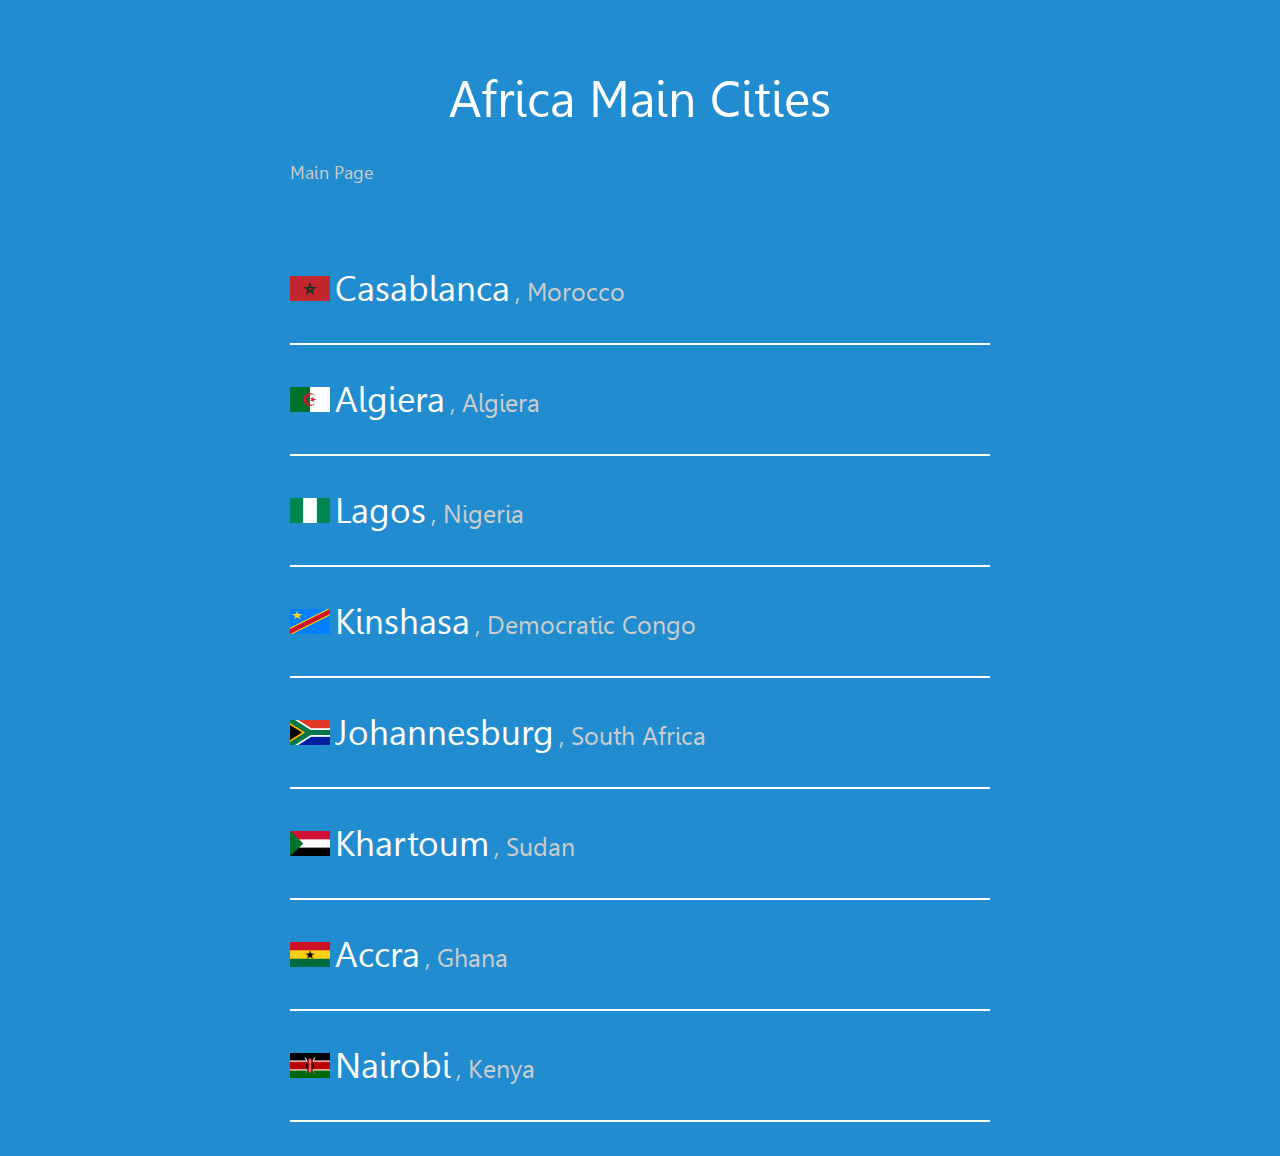
<file: africa.html>
<!DOCTYPE html>
<html>
<head>
	<title>Time Zone Viewer</title>
	<link rel="stylesheet" type="text/css" href="assets/styles/styles.css">
	<script type="text/javascript" src="assets/scripts/date.js"></script>
	<script type='text/javascript' src='assets/scripts/core.js'></script>
    <script type='text/javascript' src='assets/scripts/parser.js'></script>
    <script type='text/javascript' src='assets/scripts/en-US.js'></script>
    <script type="text/javascript" src="assets/scripts/script.js"></script>
</head>
<body>
	<div id="main-content">
		<h1>Africa Main Cities</h1>
		<p class="navi"><a href="index.html"> Main Page </a></p>
	</div><!--main-content-->
	<div id="main-content">
	<div class="city_time_zone">
		<img src="assets/images/africa/Morocco.png" width="40px" height="25px">
		<p class="city"> Casablanca</p>
		<p class="country">, Morocco</p>
		<div class="dt">
			<h2 id="Casablanca_T_VA"></h2>
			<p id="Casablanca_D_VA"></p>
		</div>
	</div><!--city_time_zone-->
	<hr>
	<div class="city_time_zone">
		<img src="assets/images/africa/Algeria.png" width="40px" height="25px">
		<p class="city"> Algiera</p>
		<p class="country">, Algiera</p>
		<div class="dt">
			<h2 id="Algiera_T_VA"></h2>
			<p id="Algiera_D_VA"></p>
		</div>
	</div><!--city_time_zone-->
	<hr>
	<div class="city_time_zone">
		<img src="assets/images/africa/Nigeria.png" width="40px" height="25px">
		<p class="city"> Lagos</p>
		<p class="country">, Nigeria</p>
		<div class="dt">
			<h2 id="Lagos_T_VA"></h2>
			<p id="Lagos_D_VA"></p>
		</div>
	</div><!--city_time_zone-->
	<hr>
	<div class="city_time_zone">
		<img src="assets/images/africa/Democratic_Congo.png" width="40px" height="25px">
		<p class="city"> Kinshasa</p>
		<p class="country">, Democratic Congo</p>
		<div class="dt">
			<h2 id="Kinshasa_T_VA"></h2>
			<p id="Kinshasa_D_VA"></p>
		</div>
	</div><!--city_time_zone-->
	<hr>
	<div class="city_time_zone">
		<img src="assets/images/africa
		/South_Africa.png" width="40px" height="25px">
		<p class="city"> Johannesburg</p>
		<p class="country">, South Africa</p>
		<div class="dt">
			<h2 id="Johannesburg_T_VA"></h2>
			<p id="Johannesburg_D_VA"></p>
		</div>
	</div><!--city_time_zone-->
	<hr>
	<div class="city_time_zone">
		<img src="assets/images/africa
		/Sudan.png" width="40px" height="25px">
		<p class="city"> Khartoum</p>
		<p class="country">, Sudan</p>
		<div class="dt">
			<h2 id="Khartoum_T_VA"></h2>
			<p id="Khartoum_D_VA"></p>
		</div>
	</div><!--city_time_zone-->
	<hr>
	<div class="city_time_zone">
		<img src="assets/images/africa/Ghana.png" width="40px" height="25px">
		<p class="city"> Accra</p>
		<p class="country">, Ghana</p>
		<div class="dt">
			<h2 id="Accra_T_VA"></h2>
			<p id="Accra_D_VA"></p>
		</div>
	</div><!--city_time_zone-->
	<hr>
	<div class="city_time_zone">
		<img src="assets/images/africa/Kenya.png" width="40px" height="25px">
		<p class="city"> Nairobi</p>
		<p class="country">, Kenya</p>
		<div class="dt">
			<h2 id="Nairobi_T_VA"></h2>
			<p id="Nairobi_D_VA"></p>
		</div>
	</div><!--city_time_zone-->
	<hr>
	</div><!--main_content-->
	<script type="text/javascript">
function tick() {
	var unix_time = Date.now();
	var current_time = new Date();
	var diff = current_time.getTimezoneOffset();
	var diff_miliseconds = diff*60*1000;
	var current_utc = unix_time + diff_miliseconds;

var Casablanca_T_VA= document.getElementById("Casablanca_T_VA");
var Casablanca_D_VA= document.getElementById("Casablanca_D_VA");
var Casablanca_CT = current_utc + (0*60*60*1000);
var Casablanca_Time = new Date(Casablanca_CT).toString('hh:mm:ss tt');
var Casablanca_Date = new Date(Casablanca_CT).toString('ddd, d MMM yyyy');
Casablanca_T_VA.innerHTML = Casablanca_Time; 
Casablanca_D_VA.innerHTML = Casablanca_Date; 


var Algiera_T_VA= document.getElementById("Algiera_T_VA");
var Algiera_D_VA= document.getElementById("Algiera_D_VA");
var Algiera_CT = current_utc + (1*60*60*1000);
var Algiera_Time = new Date(Algiera_CT).toString('hh:mm:ss tt');
var Algiera_Date = new Date(Algiera_CT).toString('ddd, d MMM yyyy');
Algiera_T_VA.innerHTML = Algiera_Time; 
Algiera_D_VA.innerHTML = Algiera_Date; 


var Lagos_T_VA= document.getElementById("Lagos_T_VA");
var Lagos_D_VA= document.getElementById("Lagos_D_VA");
var Lagos_CT = current_utc + (1*60*60*1000);
var Lagos_Time = new Date(Lagos_CT).toString('hh:mm:ss tt');
var Lagos_Date = new Date(Lagos_CT).toString('ddd, d MMM yyyy');
Lagos_T_VA.innerHTML = Lagos_Time; 
Lagos_D_VA.innerHTML = Lagos_Date;


var Kinshasa_T_VA= document.getElementById("Kinshasa_T_VA");
var Kinshasa_D_VA= document.getElementById("Kinshasa_D_VA");
var Kinshasa_CT = current_utc + (1*60*60*1000);
var Kinshasa_Time = new Date(Kinshasa_CT).toString('hh:mm:ss tt');
var Kinshasa_Date = new Date(Kinshasa_CT).toString('ddd, d MMM yyyy');
Kinshasa_T_VA.innerHTML = Kinshasa_Time; 
Kinshasa_D_VA.innerHTML = Kinshasa_Date;

var Johannesburg_T_VA= document.getElementById("Johannesburg_T_VA");
var Johannesburg_D_VA= document.getElementById("Johannesburg_D_VA");
var Johannesburg_CT = current_utc + (2*60*60*1000);
var Johannesburg_Time = new Date(Johannesburg_CT).toString('hh:mm:ss tt');
var Johannesburg_Date = new Date(Johannesburg_CT).toString('ddd, d MMM yyyy');
Johannesburg_T_VA.innerHTML = Johannesburg_Time; 
Johannesburg_D_VA.innerHTML = Johannesburg_Date;

var Khartoum_T_VA= document.getElementById("Khartoum_T_VA");
var Khartoum_D_VA= document.getElementById("Khartoum_D_VA");
var Khartoum_CT = current_utc + (3*60*60*1000);
var Khartoum_Time = new Date(Khartoum_CT).toString('hh:mm:ss tt');
var Khartoum_Date = new Date(Khartoum_CT).toString('ddd, d MMM yyyy');
Khartoum_T_VA.innerHTML = Khartoum_Time; 
Khartoum_D_VA.innerHTML = Khartoum_Date;


var Accra_T_VA= document.getElementById("Accra_T_VA");
var Accra_D_VA= document.getElementById("Accra_D_VA");
var Accra_CT = current_utc + (0*60*60*1000);
var Accra_Time = new Date(Accra_CT).toString('hh:mm:ss tt');
var Accra_Date = new Date(Accra_CT).toString('ddd, d MMM yyyy');
Accra_T_VA.innerHTML = Accra_Time; 
Accra_D_VA.innerHTML = Accra_Date;


var Nairobi_T_VA= document.getElementById("Nairobi_T_VA");
var Nairobi_D_VA= document.getElementById("Nairobi_D_VA");
var Nairobi_CT = current_utc + (3*60*60*1000);
var Nairobi_Time = new Date(Nairobi_CT).toString('hh:mm:ss tt');
var Nairobi_Date = new Date(Nairobi_CT).toString('ddd, d MMM yyyy');
Nairobi_T_VA.innerHTML = Nairobi_Time; 
Nairobi_D_VA.innerHTML = Nairobi_Date;
}

	function get_current_time() {
		 setInterval(tick, 1000);
	}

	window.onload = function () {
		get_current_time();
	};
	</script>
</body>
</html>
</file>
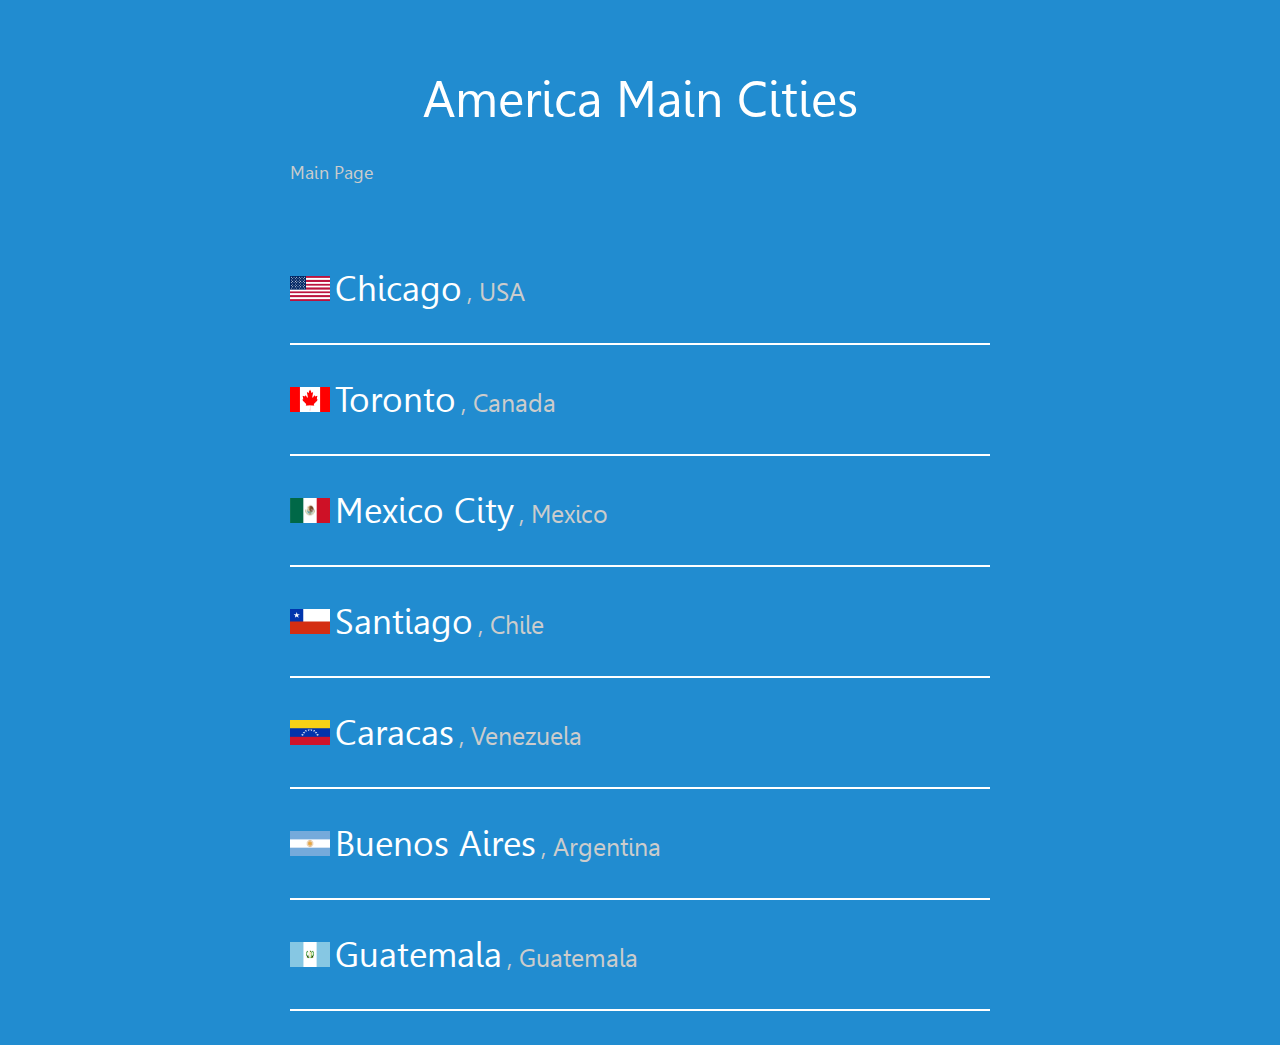
<file: america.html>
<!DOCTYPE html>
<html>
<head>
	<title>Time Zone Viewer</title>
	<link rel="stylesheet" type="text/css" href="assets/styles/styles.css">
	<script type="text/javascript" src="assets/scripts/date.js"></script>
	<script type='text/javascript' src='assets/scripts/core.js'></script>
    <script type='text/javascript' src='assets/scripts/parser.js'></script>
    <script type='text/javascript' src='assets/scripts/en-US.js'></script>
    <script type="text/javascript" src="assets/scripts/script.js"></script>
</head>
<body>
	<div id="main-content">
		<h1>America  Main Cities</h1>
		<p class="navi"><a href="index.html"> Main Page </a></p>
	</div><!--main-content-->
	<div id="main-content">
	<div class="city_time_zone">
		<img src="assets/images/america/United_States.png" width="40px" height="25px">
		<p class="city"> Chicago</p>
		<p class="country">, USA</p>
		<div class="dt">
			<h2 id="Chicago_T_VA"></h2>
			<p id="Chicago_D_VA"></p>
		</div>
	</div><!--city_time_zone-->
	<hr>
	<div class="city_time_zone">
		<img src="assets/images/america/Canada.png" width="40px" height="25px">
		<p class="city"> Toronto</p>
		<p class="country">, Canada</p>
		<div class="dt">
			<h2 id="Toronto_T_VA"></h2>
			<p id="Toronto_D_VA"></p>
		</div>
	</div><!--city_time_zone-->
	<hr>
	<div class="city_time_zone">
		<img src="assets/images/america/Mexico.png" width="40px" height="25px">
		<p class="city"> Mexico City</p>
		<p class="country">, Mexico</p>
		<div class="dt">
			<h2 id="Mexico_City_T_VA"></h2>
			<p id="Mexico_City_D_VA"></p>
		</div>
	</div><!--city_time_zone-->
	<hr>
	<div class="city_time_zone">
		<img src="assets/images/america/Chile.png" width="40px" height="25px">
		<p class="city"> Santiago</p>
		<p class="country">, Chile</p>
		<div class="dt">
			<h2 id="Santiago_T_VA"></h2>
			<p id="Santiago_D_VA"></p>
		</div>
	</div><!--city_time_zone-->
	<hr>
	<div class="city_time_zone">
		<img src="assets/images/america/Venezuela.png" width="40px" height="25px">
		<p class="city"> Caracas</p>
		<p class="country">, Venezuela</p>
		<div class="dt">
			<h2 id="Caracas_T_VA"></h2>
			<p id="Caracas_D_VA"></p>
		</div>
	</div><!--city_time_zone-->
	<hr>
	<div class="city_time_zone">
		<img src="assets/images/america/Argentina.png" width="40px" height="25px">
		<p class="city"> Buenos Aires</p>
		<p class="country">, Argentina</p>
		<div class="dt">
			<h2 id="Buenos_Aires_T_VA"></h2>
			<p id="Buenos_Aires_D_VA"></p>
		</div>
	</div><!--city_time_zone-->
	<hr>
	<div class="city_time_zone">
		<img src="assets/images/america/Guatemala.png" width="40px" height="25px">
		<p class="city"> Guatemala</p>
		<p class="country">, Guatemala</p>
		<div class="dt">
			<h2 id="Guatemala_T_VA"></h2>
			<p id="Guatemala_D_VA"></p>
		</div>
	</div><!--city_time_zone-->
	<hr>
	</div><!--main_content-->

	<script type="text/javascript">
function tick() {
	var unix_time = Date.now();
	var current_time = new Date();
	var diff = current_time.getTimezoneOffset();
	var diff_miliseconds = diff*60*1000;
	var current_utc = unix_time + diff_miliseconds;

var Chicago_T_VA= document.getElementById("Chicago_T_VA");
var Chicago_D_VA= document.getElementById("Chicago_D_VA");
var Chicago_CT = current_utc + (-5*60*60*1000);
var Chicago_Time = new Date(Chicago_CT).toString('hh:mm:ss tt');
var Chicago_Date = new Date(Chicago_CT).toString('ddd, d MMM yyyy');
Chicago_T_VA.innerHTML = Chicago_Time; 
Chicago_D_VA.innerHTML = Chicago_Date; 


var Toronto_T_VA= document.getElementById("Toronto_T_VA");
var Toronto_D_VA= document.getElementById("Toronto_D_VA");
var Toronto_CT = current_utc + (-4*60*60*1000);
var Toronto_Time = new Date(Toronto_CT).toString('hh:mm:ss tt');
var Toronto_Date = new Date(Toronto_CT).toString('ddd, d MMM yyyy');
Toronto_T_VA.innerHTML = Toronto_Time; 
Toronto_D_VA.innerHTML = Toronto_Date; 


var Mexico_City_T_VA= document.getElementById("Mexico_City_T_VA");
var Mexico_City_D_VA= document.getElementById("Mexico_City_D_VA");
var Mexico_City_CT = current_utc + (-5*60*60*1000);
var Mexico_City_Time = new Date(Mexico_City_CT).toString('hh:mm:ss tt');
var Mexico_City_Date = new Date(Mexico_City_CT).toString('ddd, d MMM yyyy');
Mexico_City_T_VA.innerHTML = Mexico_City_Time; 
Mexico_City_D_VA.innerHTML = Mexico_City_Date;


var Santiago_T_VA= document.getElementById("Santiago_T_VA");
var Santiago_D_VA= document.getElementById("Santiago_D_VA");
var Santiago_CT = current_utc + (-3*60*60*1000);
var Santiago_Time = new Date(Santiago_CT).toString('hh:mm:ss tt');
var Santiago_Date = new Date(Santiago_CT).toString('ddd, d MMM yyyy');
Santiago_T_VA.innerHTML = Santiago_Time; 
Santiago_D_VA.innerHTML = Santiago_Date;

var Caracas_T_VA= document.getElementById("Caracas_T_VA");
var Caracas_D_VA= document.getElementById("Caracas_D_VA");
var Caracas_CT = current_utc + (-4.5*60*60*1000);
var Caracas_Time = new Date(Caracas_CT).toString('hh:mm:ss tt');
var Caracas_Date = new Date(Caracas_CT).toString('ddd, d MMM yyyy');
Caracas_T_VA.innerHTML = Caracas_Time; 
Caracas_D_VA.innerHTML = Caracas_Date;

var Buenos_Aires_T_VA= document.getElementById("Buenos_Aires_T_VA");
var Buenos_Aires_D_VA= document.getElementById("Buenos_Aires_D_VA");
var Buenos_Aires_CT = current_utc + (-3*60*60*1000);
var Buenos_Aires_Time = new Date(Buenos_Aires_CT).toString('hh:mm:ss tt');
var Buenos_Aires_Date = new Date(Buenos_Aires_CT).toString('ddd, d MMM yyyy');
Buenos_Aires_T_VA.innerHTML = Buenos_Aires_Time; 
Buenos_Aires_D_VA.innerHTML = Buenos_Aires_Date;


var Guatemala_T_VA= document.getElementById("Guatemala_T_VA");
var Guatemala_D_VA= document.getElementById("Guatemala_D_VA");
var Guatemala_CT = current_utc + (-6*60*60*1000);
var Guatemala_Time = new Date(Guatemala_CT).toString('hh:mm:ss tt');
var Guatemala_Date = new Date(Guatemala_CT).toString('ddd, d MMM yyyy');
Guatemala_T_VA.innerHTML = Guatemala_Time; 
Guatemala_D_VA.innerHTML = Guatemala_Date;
}

	function get_current_time() {
		 setInterval(tick, 1000);
	}

	window.onload = function () {
		get_current_time();
	};
	</script>
</body>
</html>
</file>
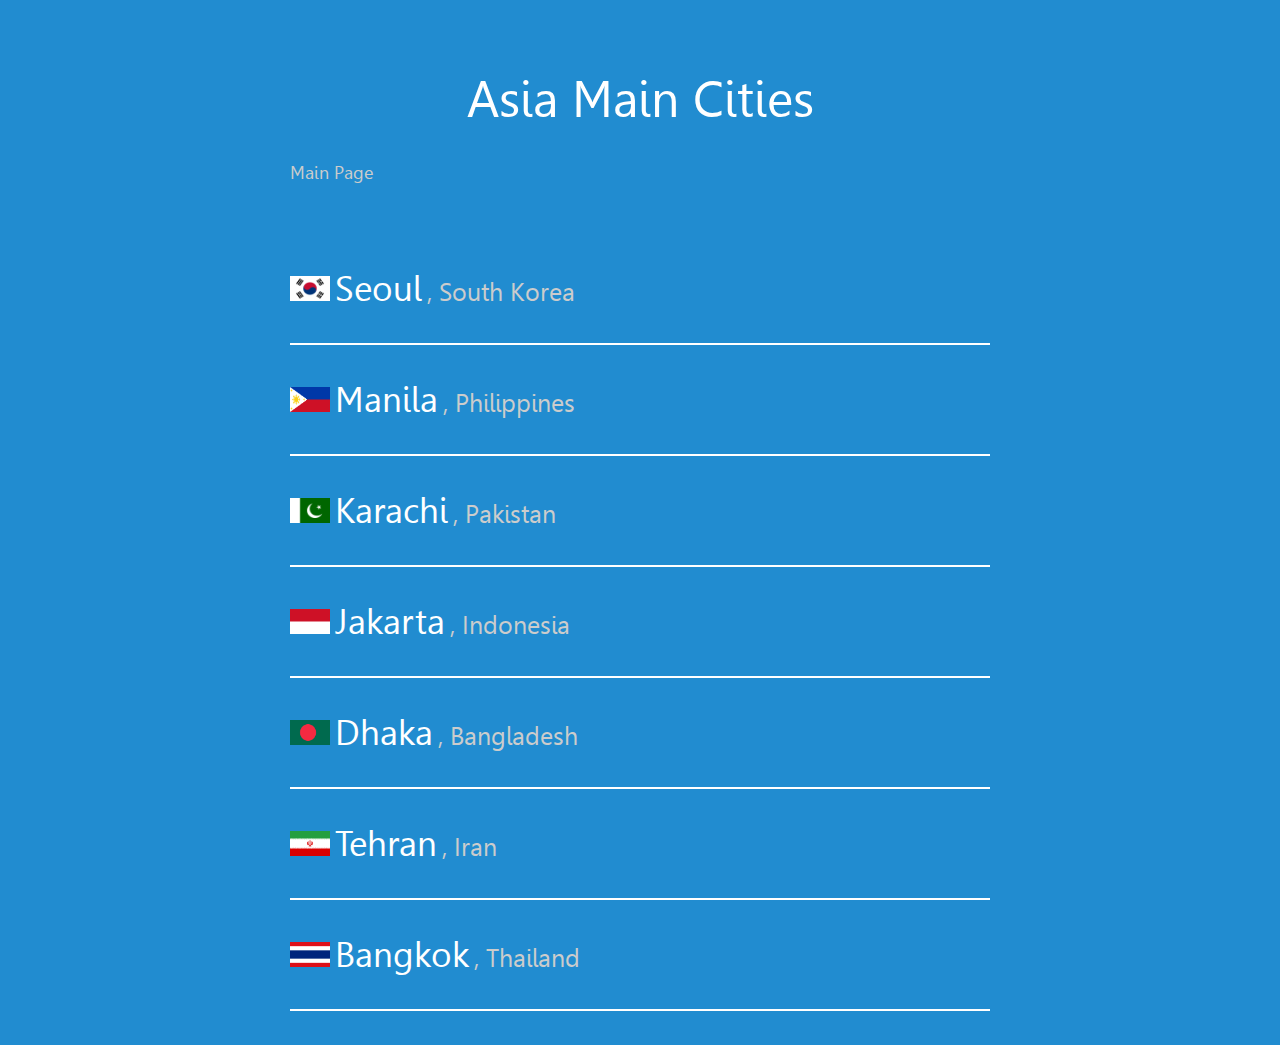
<file: asia.html>
<!DOCTYPE html>
<html>
<head>
	<title>Time Zone Viewer</title>
	<link rel="stylesheet" type="text/css" href="assets/styles/styles.css">
	<script type="text/javascript" src="assets/scripts/date.js"></script>
	<script type='text/javascript' src='assets/scripts/core.js'></script>
    <script type='text/javascript' src='assets/scripts/parser.js'></script>
    <script type='text/javascript' src='assets/scripts/en-US.js'></script>
    <script type="text/javascript" src="assets/scripts/script.js"></script>
</head>
<body>
	<div id="main-content">
		<h1>Asia Main Cities</h1>
		<p class="navi"><a href="index.html"> Main Page </a></p>
	</div><!--main-content-->
	<div id="main-content">
	<div class="city_time_zone">
		<img src="assets/images/asia/South_Korea.png" width="40px" height="25px">
		<p class="city"> Seoul</p>
		<p class="country">, South Korea</p>
		<div class="dt">
			<h2 id="Seoul_T_VA"></h2>
			<p id="Seoul_D_VA"></p>
		</div>
	</div><!--city_time_zone-->
	<hr>
	<div class="city_time_zone">
		<img src="assets/images/asia/Philippines.png" width="40px" height="25px">
		<p class="city"> Manila</p>
		<p class="country">, Philippines</p>
		<div class="dt">
			<h2 id="Manila_T_VA"></h2>
			<p id="Manila_D_VA"></p>
		</div>
	</div><!--city_time_zone-->
	<hr>
	<div class="city_time_zone">
		<img src="assets/images/asia/Pakistan.png" width="40px" height="25px">
		<p class="city"> Karachi</p>
		<p class="country">, Pakistan</p>
		<div class="dt">
			<h2 id="Karachi_T_VA"></h2>
			<p id="Karachi_D_VA"></p>
		</div>
	</div><!--city_time_zone-->
	<hr>
	<div class="city_time_zone">
		<img src="assets/images/asia
		/Indonesia.png" width="40px" height="25px">
		<p class="city"> Jakarta</p>
		<p class="country">, Indonesia</p>
		<div class="dt">
			<h2 id="Jakarta_T_VA"></h2>
			<p id="Jakarta_D_VA"></p>
		</div>
	</div><!--city_time_zone-->
	<hr>
	<div class="city_time_zone">
		<img src="assets/images/asia/Bangladesh.png" width="40px" height="25px">
		<p class="city"> Dhaka</p>
		<p class="country">, Bangladesh</p>
		<div class="dt">
			<h2 id="Dhaka_T_VA"></h2>
			<p id="Dhaka_D_VA"></p>
		</div>
	</div><!--city_time_zone-->
	<hr>
	<div class="city_time_zone">
		<img src="assets/images/asia/Iran.png" width="40px" height="25px">
		<p class="city"> Tehran</p>
		<p class="country">, Iran</p>
		<div class="dt">
			<h2 id="Tehran_T_VA"></h2>
			<p id="Tehran_D_VA"></p>
		</div>
	</div><!--city_time_zone-->
	<hr>
	<div class="city_time_zone">
		<img src="assets/images/asia/Thailand.png" width="40px" height="25px">
		<p class="city"> Bangkok</p>
		<p class="country">, Thailand</p>
		<div class="dt">
			<h2 id="Bangkok_T_VA"></h2>
			<p id="Bangkok_D_VA"></p>
		</div>
	</div><!--city_time_zone-->
	<hr>
	</div><!--main_content-->
	<script type="text/javascript">
function tick() {
	var unix_time = Date.now();
	var current_time = new Date();
	var diff = current_time.getTimezoneOffset();
	var diff_miliseconds = diff*60*1000;
	var current_utc = unix_time + diff_miliseconds;

var Seoul_T_VA= document.getElementById("Seoul_T_VA");
var Seoul_D_VA= document.getElementById("Seoul_D_VA");
var Seoul_CT = current_utc + (9*60*60*1000);
var Seoul_Time = new Date(Seoul_CT).toString('hh:mm:ss tt');
var Seoul_Date = new Date(Seoul_CT).toString('ddd, d MMM yyyy');
Seoul_T_VA.innerHTML = Seoul_Time; 
Seoul_D_VA.innerHTML = Seoul_Date; 


var Manila_T_VA= document.getElementById("Manila_T_VA");
var Manila_D_VA= document.getElementById("Manila_D_VA");
var Manila_CT = current_utc + (8*60*60*1000);
var Manila_Time = new Date(Manila_CT).toString('hh:mm:ss tt');
var Manila_Date = new Date(Manila_CT).toString('ddd, d MMM yyyy');
Manila_T_VA.innerHTML = Manila_Time; 
Manila_D_VA.innerHTML = Manila_Date; 


var Karachi_T_VA= document.getElementById("Karachi_T_VA");
var Karachi_D_VA= document.getElementById("Karachi_D_VA");
var Karachi_CT = current_utc + (5*60*60*1000);
var Karachi_Time = new Date(Karachi_CT).toString('hh:mm:ss tt');
var Karachi_Date = new Date(Karachi_CT).toString('ddd, d MMM yyyy');
Karachi_T_VA.innerHTML = Karachi_Time; 
Karachi_D_VA.innerHTML = Karachi_Date; 


var Jakarta_T_VA= document.getElementById("Jakarta_T_VA");
var Jakarta_D_VA= document.getElementById("Jakarta_D_VA");
var Jakarta_CT = current_utc + (7*60*60*1000);
var Jakarta_Time = new Date(Jakarta_CT).toString('hh:mm:ss tt');
var Jakarta_Date = new Date(Jakarta_CT).toString('ddd, d MMM yyyy');
Jakarta_T_VA.innerHTML = Jakarta_Time; 
Jakarta_D_VA.innerHTML = Jakarta_Date; 


var Dhaka_T_VA= document.getElementById("Dhaka_T_VA");
var Dhaka_D_VA= document.getElementById("Dhaka_D_VA");
var Dhaka_CT = current_utc + (6*60*60*1000);
var Dhaka_Time = new Date(Dhaka_CT).toString('hh:mm:ss tt');
var Dhaka_Date = new Date(Dhaka_CT).toString('ddd, d MMM yyyy');
Dhaka_T_VA.innerHTML = Dhaka_Time; 
Dhaka_D_VA.innerHTML = Dhaka_Date; 


var Tehran_T_VA= document.getElementById("Tehran_T_VA");
var Tehran_D_VA= document.getElementById("Tehran_D_VA");
var Tehran_CT = current_utc + (3.5*60*60*1000);
var Tehran_Time = new Date(Tehran_CT).toString('hh:mm:ss tt');
var Tehran_Date = new Date(Tehran_CT).toString('ddd, d MMM yyyy');
Tehran_T_VA.innerHTML = Tehran_Time; 
Tehran_D_VA.innerHTML = Tehran_Date; 


var Bangkok_T_VA= document.getElementById("Bangkok_T_VA");
var Bangkok_D_VA= document.getElementById("Bangkok_D_VA");
var Bangkok_CT = current_utc + (7*60*60*1000);
var Bangkok_Time = new Date(Bangkok_CT).toString('hh:mm:ss tt');
var Bangkok_Date = new Date(Bangkok_CT).toString('ddd, d MMM yyyy');
Bangkok_T_VA.innerHTML = Bangkok_Time; 
Bangkok_D_VA.innerHTML = Bangkok_Date; 
}

	function get_current_time() {
		 setInterval(tick, 1000);
	}

	window.onload = function () {
		get_current_time();
	};
	</script>
</body>
</html>
</file>
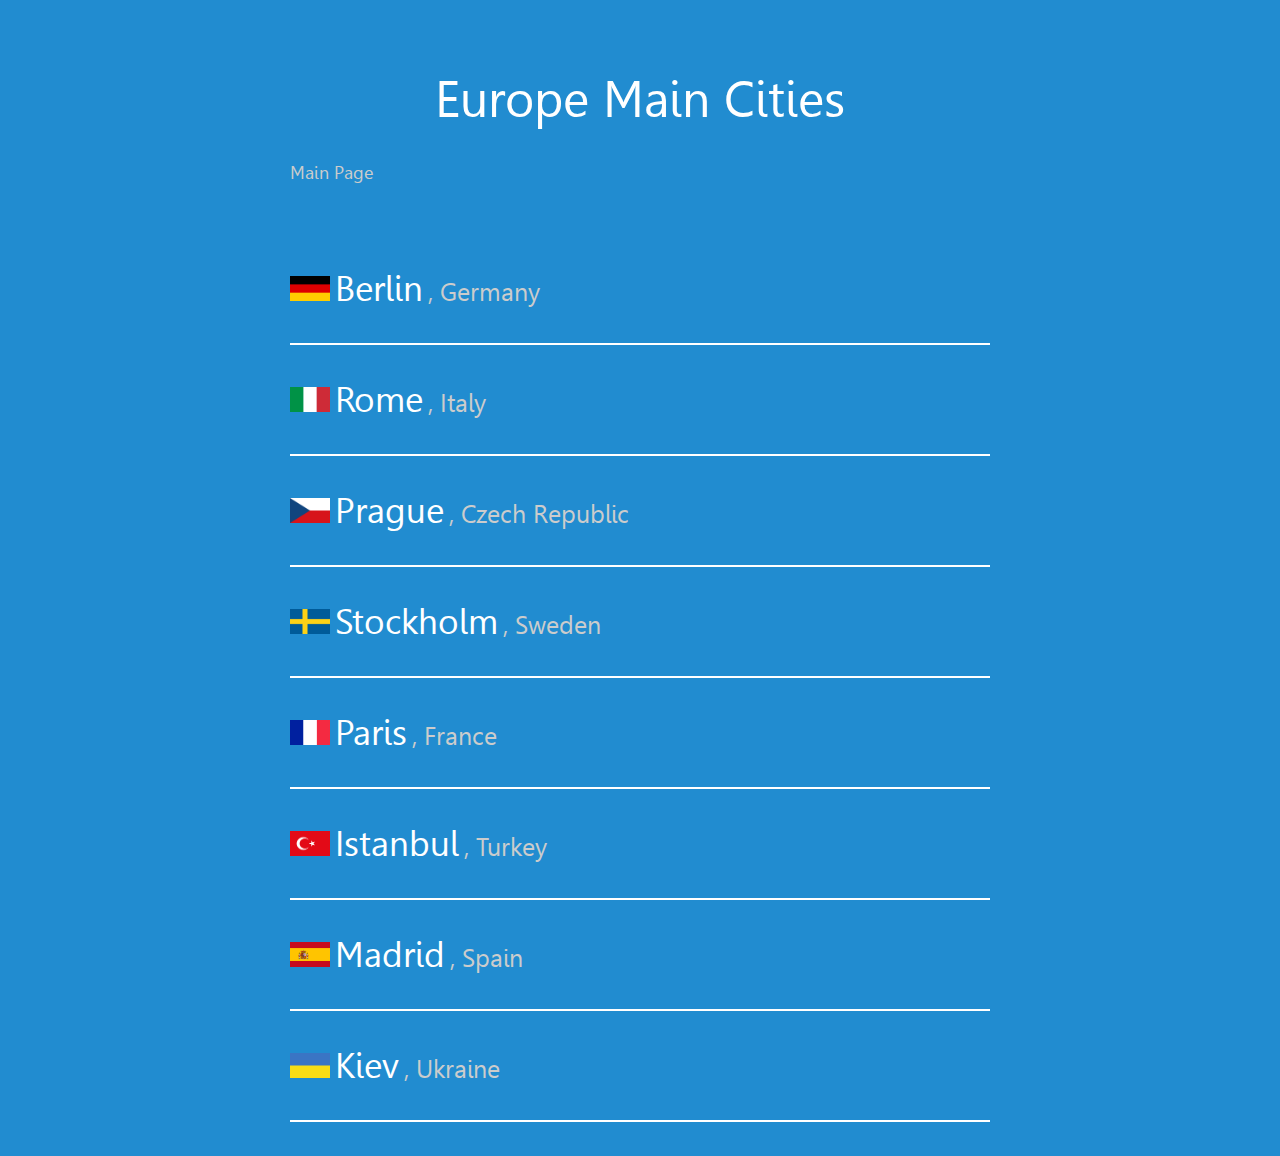
<file: europe.html>
<!DOCTYPE html>
<html>
<head>
	<title>Main Cities Date & Time</title>
	<link rel="stylesheet" type="text/css" href="assets/styles/styles.css">
	<script type="text/javascript" src="assets/scripts/date.js"></script>
	<script type='text/javascript' src='assets/scripts/core.js'></script>
    <script type='text/javascript' src='assets/scripts/parser.js'></script>
    <script type='text/javascript' src='assets/scripts/en-US.js'></script>
    <script type="text/javascript" src="assets/scripts/script.js"></script>
</head>
<body>
	<div id="main-content">
		<h1>Europe Main Cities</h1>
		<p class="navi"><a href="index.html"> Main Page </a></p>
	</div><!--main-content-->
	<div id="main-content">
	<div class="city_time_zone">
		<img src="assets/images/euorpe/Germany.png" width="40px" height="25px">
		<p class="city"> Berlin</p>
		<p class="country">, Germany</p>
		<div class="dt">
			<h2 id="Berlin_T_VA"></h2>
			<p id="Berlin_D_VA"></p>
		</div>
	</div><!--city_time_zone-->
	<hr>
	<div class="city_time_zone">
		<img src="assets/images/euorpe/Italy.png" width="40px" height="25px">
		<p class="city"> Rome</p>
		<p class="country">, Italy</p>
		<div class="dt">
			<h2 id="Rome_T_VA"></h2>
			<p id="Rome_D_VA"></p>
		</div>
	</div><!--city_time_zone-->
	<hr>
	<div class="city_time_zone">
		<img src="assets/images/euorpe/Czech_Republic.png" width="40px" height="25px">
		<p class="city"> Prague</p>
		<p class="country">, Czech Republic</p>
		<div class="dt">
			<h2 id="Prague_T_VA"></h2>
			<p id="Prague_D_VA"></p>
		</div>
	</div><!--city_time_zone-->
	<hr>
	<div class="city_time_zone">
		<img src="assets/images/euorpe/Sweden.png" width="40px" height="25px">
		<p class="city"> Stockholm</p>
		<p class="country">, Sweden</p>
		<div class="dt">
			<h2 id="Stockholm_T_VA"></h2>
			<p id="Stockholm_D_VA"></p>
		</div>
	</div><!--city_time_zone-->
	<hr>
	<div class="city_time_zone">
		<img src="assets/images/euorpe/France.png" width="40px" height="25px">
		<p class="city"> Paris</p>
		<p class="country">, France</p>
		<div class="dt">
			<h2 id="Paris_T_VA"></h2>
			<p id="Paris_D_VA"></p>
		</div>
	</div><!--city_time_zone-->
	<hr>
	<div class="city_time_zone">
		<img src="assets/images/euorpe/Turkey.png" width="40px" height="25px">
		<p class="city"> Istanbul</p>
		<p class="country">, Turkey</p>
		<div class="dt">
			<h2 id="Istanbul_T_VA"></h2>
			<p id="Istanbul_D_VA"></p>
		</div>
	</div><!--city_time_zone-->
	<hr>
	<div class="city_time_zone">
		<img src="assets/images/euorpe/Spain.png" width="40px" height="25px">
		<p class="city"> Madrid</p>
		<p class="country">, Spain</p>
		<div class="dt">
			<h2 id="Madrid_T_VA"></h2>
			<p id="Madrid_D_VA"></p>
		</div>
	</div><!--city_time_zone-->
	<hr>
	<div class="city_time_zone">
		<img src="assets/images/euorpe/Ukraine.png" width="40px" height="25px">
		<p class="city"> Kiev</p>
		<p class="country">, Ukraine</p>
		<div class="dt">
			<h2 id="Kiev_T_VA"></h2>
			<p id="Kiev_D_VA"></p>
		</div>
	</div><!--city_time_zone-->
	<hr>
	</div><!--main_content-->
	<script type="text/javascript">
function tick() {
	var unix_time = Date.now();
	var current_time = new Date();
	var diff = current_time.getTimezoneOffset();
	var diff_miliseconds = diff*60*1000;
	var current_utc = unix_time + diff_miliseconds;


//europe.html

var Berlin_T_VA= document.getElementById("Berlin_T_VA");
var Berlin_D_VA= document.getElementById("Berlin_D_VA");
var Berlin_CT = current_utc + (1*60*60*1000);
var Berlin_Time = new Date(Berlin_CT).toString('hh:mm:ss tt');
var Berlin_Date = new Date(Berlin_CT).toString('ddd, d MMM yyyy');
Berlin_T_VA.innerHTML = Berlin_Time; 
Berlin_D_VA.innerHTML = Berlin_Date; 


var Rome_T_VA= document.getElementById("Rome_T_VA");
var Rome_D_VA= document.getElementById("Rome_D_VA");
var Rome_CT = current_utc + (1*60*60*1000);
var Rome_Time = new Date(Rome_CT).toString('hh:mm:ss tt');
var Rome_Date = new Date(Rome_CT).toString('ddd, d MMM yyyy');
Rome_T_VA.innerHTML = Rome_Time; 
Rome_D_VA.innerHTML = Rome_Date; 


var Prague_T_VA= document.getElementById("Prague_T_VA");
var Prague_D_VA= document.getElementById("Prague_D_VA");
var Prague_CT = current_utc + (2*60*60*1000);
var Prague_Time = new Date(Prague_CT).toString('hh:mm:ss tt');
var Prague_Date = new Date(Prague_CT).toString('ddd, d MMM yyyy');
Prague_T_VA.innerHTML = Prague_Time; 
Prague_D_VA.innerHTML = Prague_Date; 


var Stockholm_T_VA= document.getElementById("Stockholm_T_VA");
var Stockholm_D_VA= document.getElementById("Stockholm_D_VA");
var Stockholm_CT = current_utc + (2*60*60*1000);
var Stockholm_Time = new Date(Stockholm_CT).toString('hh:mm:ss tt');
var Stockholm_Date = new Date(Stockholm_CT).toString('ddd, d MMM yyyy');
Stockholm_T_VA.innerHTML = Stockholm_Time; 
Stockholm_D_VA.innerHTML = Stockholm_Date; 

var Paris_T_VA= document.getElementById("Paris_T_VA");
var Paris_D_VA= document.getElementById("Paris_D_VA");
var Paris_CT = current_utc + (1*60*60*1000);
var Paris_Time = new Date(Paris_CT).toString('hh:mm:ss tt');
var Paris_Date = new Date(Paris_CT).toString('ddd, d MMM yyyy');
Paris_T_VA.innerHTML = Paris_Time; 
Paris_D_VA.innerHTML = Paris_Date; 


var Istanbul_T_VA= document.getElementById("Istanbul_T_VA");
var Istanbul_D_VA= document.getElementById("Istanbul_D_VA");
var Istanbul_CT = current_utc + (3*60*60*1000);
var Istanbul_Time = new Date(Istanbul_CT).toString('hh:mm:ss tt');
var Istanbul_Date = new Date(Istanbul_CT).toString('ddd, d MMM yyyy');
Istanbul_T_VA.innerHTML = Istanbul_Time; 
Istanbul_D_VA.innerHTML = Istanbul_Date; 


var Madrid_T_VA= document.getElementById("Madrid_T_VA");
var Madrid_D_VA= document.getElementById("Madrid_D_VA");
var Madrid_CT = current_utc + (2*60*60*1000);
var Madrid_Time = new Date(Madrid_CT).toString('hh:mm:ss tt');
var Madrid_Date = new Date(Madrid_CT).toString('ddd, d MMM yyyy');
Madrid_T_VA.innerHTML = Madrid_Time; 
Madrid_D_VA.innerHTML = Madrid_Date; 


var Kiev_T_VA= document.getElementById("Kiev_T_VA");
var Kiev_D_VA= document.getElementById("Kiev_D_VA");
var Kiev_CT = current_utc + (3*60*60*1000);
var Kiev_Time = new Date(Kiev_CT).toString('hh:mm:ss tt');
var Kiev_Date = new Date(Kiev_CT).toString('ddd, d MMM yyyy');
Kiev_T_VA.innerHTML = Kiev_Time; 
Kiev_D_VA.innerHTML = Kiev_Date; 
}

	function get_current_time() {
		 setInterval(tick, 1000);
	}

	window.onload = function () {
		get_current_time();
	};
	</script>
</body>
</html>
</file>
<file: assets/styles/styles.css>
html {
	height: 100%; width:100%;margin: 0; padding: 0;
}
@font-face {
	font-family: myfont; src: url("../fonts/LEELAWAD.TTF");
}
body {
	height: 100%; width:100%;margin: 0; padding: 0; background: #218cd0; font:18px myfont; color: #ffffff;
}
a { color: #cccccc; }
.highlighter {
	background: #cb4b32;padding-top: 50px;padding-bottom: 50px; border-top: 1px solid #ffffff; border-bottom: 1px solid #ffffff;
}
.dt {
	width: 200px;
	float: right;
	clear: both;
	margin-top: 5px;

}
.dt h2{
	margin: 0;
	margin-bottom: 2px;
	text-align: center;
	font-size: 35px;
	color: #ffffff;
}
.dt p{
	width: 200px;
	display: block;
	margin: 0;
	text-align: center;
	font-size: 10px;
	color: #cccccc;
}
.highlighter h1, h2, p {
	text-align: center;
}
.Continent {
	font:35px myfont;text-align: center;
} 
.Continent a {
	text-decoration: none;
}
.Continent a:hover {
	text-decoration: underline;
}
.top_cities {
	font:50px myfont;text-align: center;padding-top: 10px;padding-bottom: 25px;
}
.city_time_zone {
	padding-top: 25px;padding-bottom: 25px;
}

.city_time_zone img, p {
	display: inline;
}
.city {
	font:35px myfont;
	color: #ffffff;
}
.country  {
	font:25px myfont;
	color: #cccccc;
}
.date_time {
	font:25px myfont;position: absolute;right: 0;margin-bottom: 0;margin-top: 0;
}
.time {
	font:40px myfont;
}
.date {
	font:15px myfont;
}
.navi a{
	text-decoration: none;
}
.navi a:hover{
	text-decoration: underline;
}
#main-content {
	width: 700px; margin: 25px auto; padding:10px 0 25px; background: #218cd0;position: relative;
}
#main-content h1, h2 {
	 text-align: center; 
}
h1{
	font:50px myfont;
}
h2 {
	font:24px myfont;
}

hr { height: 0; border:0.5px solid #ffffff; }
</file>
